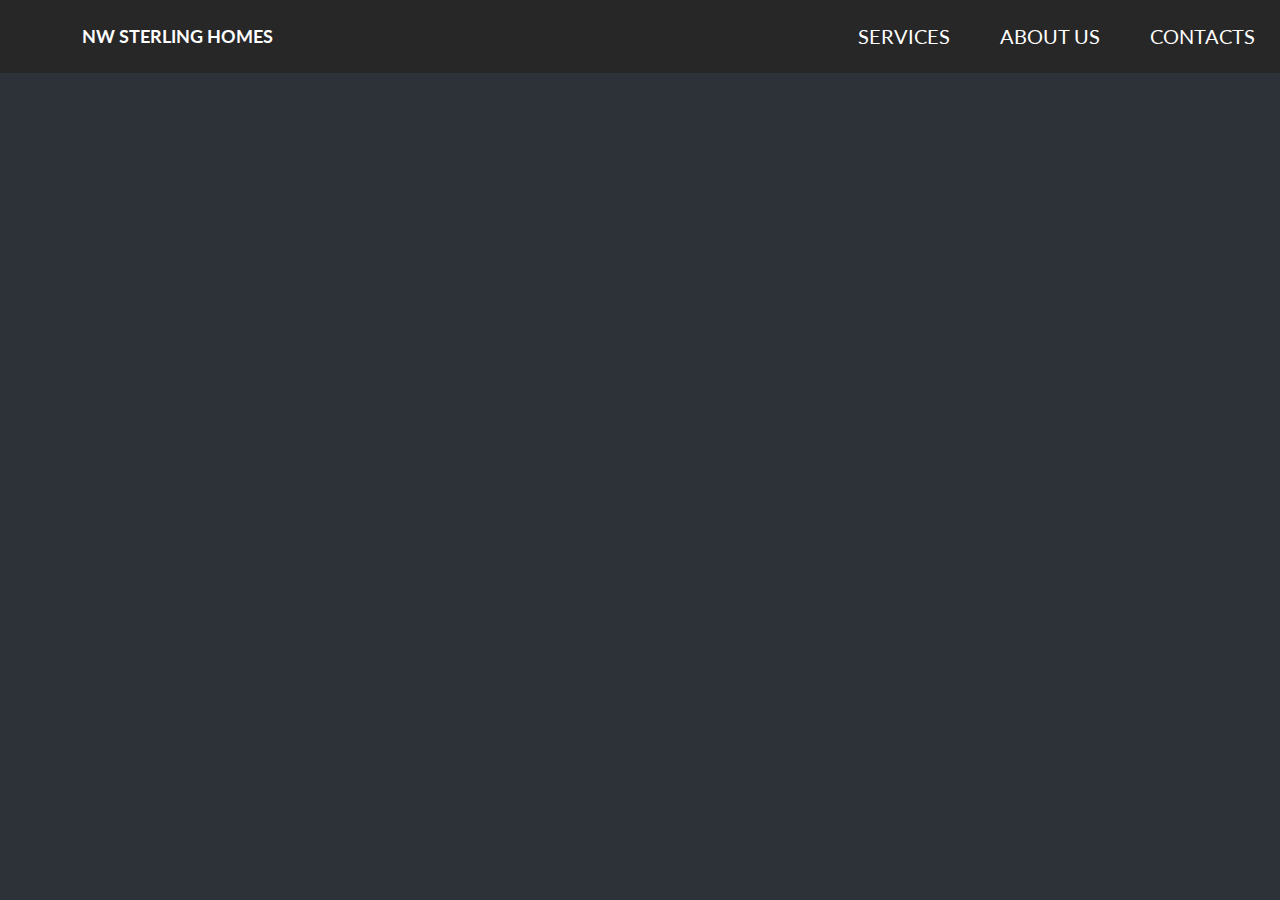
<file: index.html>
<!DOCTYPE html><html lang="en"><head><meta charset="utf-8"><meta name="viewport" content="width=device-width,initial-scale=1,shrink-to-fit=no"><meta name="theme-color" content="#000000"><link rel="manifest" href="/manifest.json"><link rel="shortcut icon" href="/favicon.ico"><meta name="Geography" content="Portland, OR"><meta name="keywords" content="NW Sterling Homes, north west sterling homes, General contractor, homes, Portland, Oregon, new home, build home"><meta name="description" content="North West Sterling Homes is a whole home building and remodeling company with more than 25 years of experience based in Portland, Oregon.
    We specialize in masonry, kitchen and bathroom remodels, outdoor living, whole house renovations and home additions.
    We service Portland and the surrounding areas, including Beaverton, Tigard and Gresham!"><meta name="Revisit-After" content="1 days"><meta name="city" content="Portland"><link href="https://fonts.googleapis.com/css?family=Didact+Gothic" rel="stylesheet"><link href="https://fonts.googleapis.com/css?family=Lato" rel="stylesheet"><link href="https://fonts.googleapis.com/css?family=Cormorant:600" rel="stylesheet"><link rel="stylesheet" href="./assets/css/normalize.css"><link rel="stylesheet" href="./assets/css/bootstrap.min.css"><script src="https://code.jquery.com/jquery-3.3.1.min.js" integrity="sha256-FgpCb/KJQlLNfOu91ta32o/NMZxltwRo8QtmkMRdAu8=" crossorigin="anonymous"></script><script type="text/javascript" src="./assets/JS/bootstrap.min.js"></script><title>NV Sterling Homes</title><link href="/static/css/main.71e906f6.css" rel="stylesheet"></head><body><noscript>You need to enable JavaScript to run this app.</noscript><div id="root"></div><script type="text/javascript">var Tawk_API=Tawk_API||{},Tawk_LoadStart=new Date;!function(){var e=document.createElement("script"),t=document.getElementsByTagName("script")[0];e.defer=!0,e.src="https://embed.tawk.to/5aaeff81d7591465c708ac92/default",e.charset="UTF-8",e.setAttribute("crossorigin","*"),t.parentNode.insertBefore(e,t)}()</script><script type="text/javascript" src="/static/js/main.8235c1ac.js"></script></body></html>
</file>
<file: static/css/main.71e906f6.css>
@-webkit-keyframes appears{0%{opacity:0}to{opacity:1}}@keyframes appears{0%{opacity:0}to{opacity:1}}.animated{-webkit-animation:appears 2.5s;animation:appears 2.5s}blockquote,body,dd,div,dl,dt,fieldset,form,h1,h2,h3,h4,h5,h6,input,li,ol,p,pre,td,textarea,th,ul{margin:0;padding:0;font-family:Lato,sans-serif;font-style:normal;font-weight:300;line-height:33px;font-size:20px;color:#fff}body,html{margin:0;padding:0}table{border-collapse:collapse;border-spacing:0}fieldset,img{border:0}input{border:1px solid #b0b0b0;padding:3px 5px 4px;color:#979797;width:190px}address,caption,cite,code,dfn,th,var{font-style:normal;font-weight:400}ol,ul{list-style:none}caption,th{text-align:left}h1,h2,h3,h4,h5,h6{font-size:100%;font-weight:400}q:after,q:before{content:""}abbr,acronym{border:0}.container{width:100%;padding:0}.row{margin:0}body{background-color:#2c3237}.flex-grid{display:-ms-flexbox;display:flex;-ms-flex-direction:row;flex-direction:row;-ms-flex-pack:center;justify-content:center;-ms-flex-align:center;align-items:center}.col{-ms-flex:1 1;flex:1 1}.column{float:left;width:33.33%;text-align:left}.row:after{content:"";display:table;clear:both}.info,.map{padding:0;text-align:justify}.row{width:100%;margin:0}.info p,h2{margin:5px 10px}p{font-size:20px}h3{font-size:35px}h4{font-size:25px;-webkit-transition:.5s ease;-o-transition:.5s ease;transition:.5s ease}h4:hover{color:#d3d3d3;font-size:26px}.inline{display:inline-block}.btn{margin:15px;background:#00b6a2;border:0;color:#fff;text-transform:uppercase;border-radius:0;font-weight:700;padding:12px 20px;-webkit-transition:.5s ease;-o-transition:.5s ease;transition:.5s ease}.btn:hover{color:#000}.contactData{margin:20px;text-align:left}.contactData h4{font-size:16px}.contactData .btn{margin:5px}.slick-list,.slick-slider,.slick-track{position:relative;display:block}.slick-loading .slick-slide,.slick-loading .slick-track{visibility:hidden}.slick-slider{-webkit-box-sizing:border-box;box-sizing:border-box;-webkit-user-select:none;-moz-user-select:none;-ms-user-select:none;user-select:none;-webkit-touch-callout:none;-khtml-user-select:none;-ms-touch-action:pan-y;touch-action:pan-y;-webkit-tap-highlight-color:transparent}.slick-list{overflow:hidden;margin:0;padding:0}.slick-list:focus{outline:0}.slick-list.dragging{cursor:pointer;cursor:hand}.slick-slider .slick-list,.slick-slider .slick-track{-webkit-transform:translateZ(0);-ms-transform:translateZ(0);transform:translateZ(0)}.slick-track{top:0;left:0}.slick-track:after,.slick-track:before{display:table;content:""}.slick-track:after{clear:both}.slick-slide{display:none;float:left;height:100%;min-height:1px}[dir=rtl] .slick-slide{float:right}.slick-slide img{display:block}.slick-slide.slick-loading img{display:none}.slick-slide.dragging img{pointer-events:none}.slick-initialized .slick-slide{display:block}.slick-vertical .slick-slide{display:block;height:auto;border:1px solid transparent}.slick-arrow.slick-hidden{display:none}.menu{background-color:#272727;border:none;-webkit-text-decoration-color:blue;text-decoration-color:blue}h1{font-size:32px}.navbar{margin:0}.navbar-brand{position:relative;float:left;left:25%}.mobileButtons{padding-bottom:10px}.mobileButtons,.right{text-align:center}.nav h2,li{-webkit-transition:.5s ease;-o-transition:.5s ease;transition:.5s ease}.nav li:hover *{color:#000}.nav li:hover{background-color:#d3d3d3}
/*# sourceMappingURL=main.71e906f6.css.map*/
</file>
